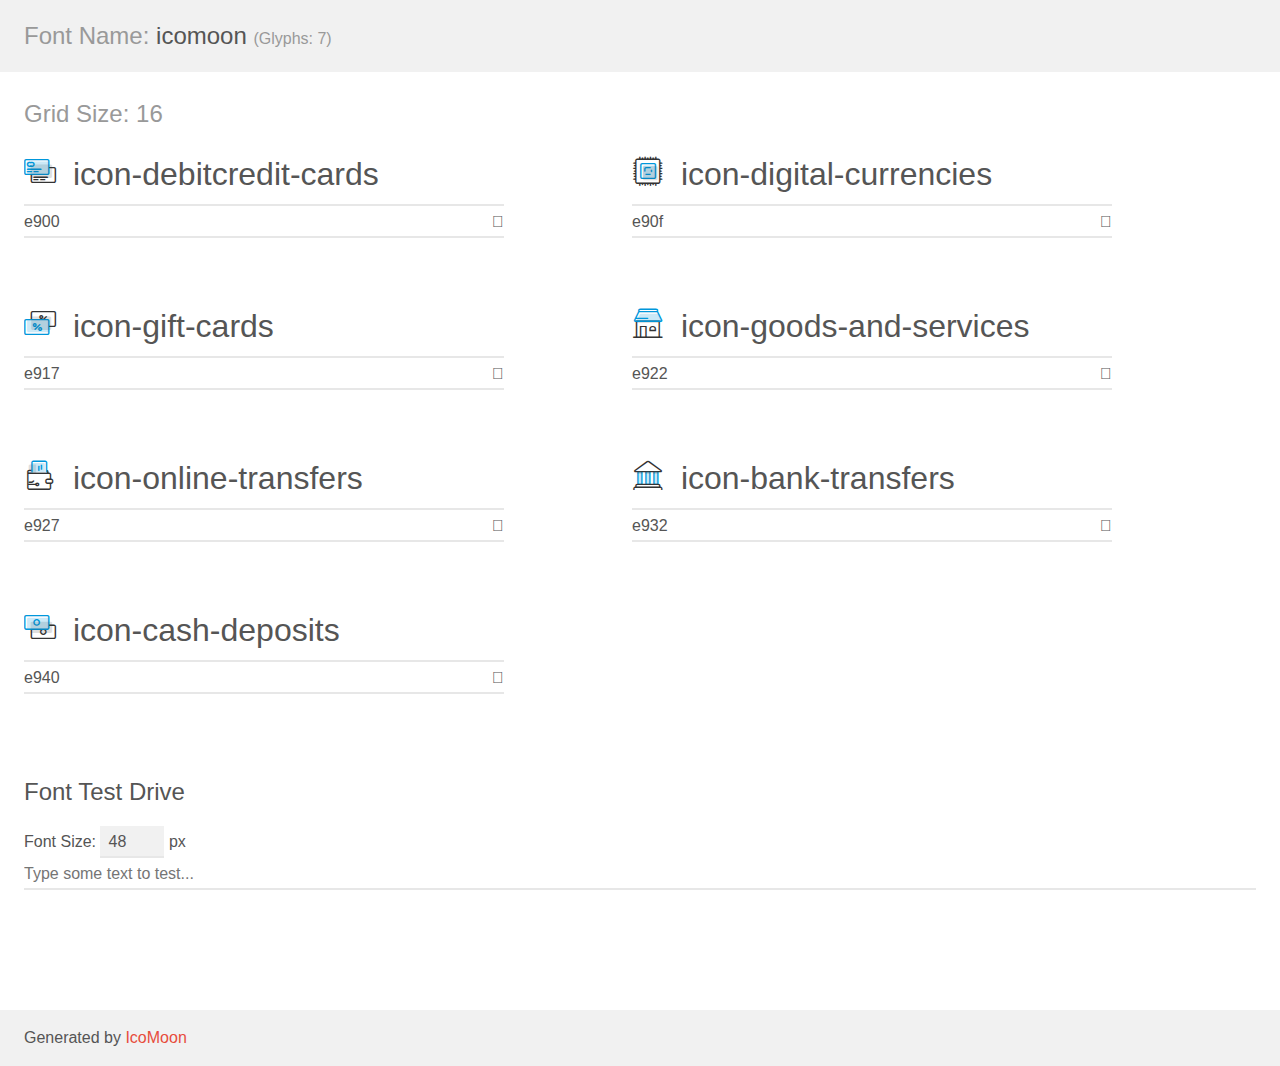
<file: fontIcon/demo.html>
<!doctype html>
<html>
<head>
    <meta charset="utf-8">
    <title>IcoMoon Demo</title>
    <meta name="description" content="An Icon Font Generated By IcoMoon.io">
    <meta name="viewport" content="width=device-width, initial-scale=1">
    <link rel="stylesheet" href="demo-files/demo.css">
    <link rel="stylesheet" href="style.css"></head>
<body>
    <div class="bgc1 clearfix">
        <h1 class="mhmm mvm"><span class="fgc1">Font Name:</span> icomoon <small class="fgc1">(Glyphs:&nbsp;7)</small></h1>
    </div>
    <div class="clearfix mhl ptl">
        <h1 class="mvm mtn fgc1">Grid Size: 16</h1>
        <div class="glyph fs1">
            <div class="clearfix bshadow0 pbs">
                <span class="icon-debitcredit-cards"><span class="path1"></span><span class="path2"></span><span class="path3"></span><span class="path4"></span><span class="path5"></span><span class="path6"></span><span class="path7"></span><span class="path8"></span><span class="path9"></span><span class="path10"></span><span class="path11"></span><span class="path12"></span><span class="path13"></span><span class="path14"></span><span class="path15"></span></span>
                <span class="mls"> icon-debitcredit-cards</span>
            </div>
            <fieldset class="fs0 size1of1 clearfix hidden-false">
                <input type="text" readonly value="e900" class="unit size1of2" />
                <input type="text" maxlength="1" readonly value="&#xe900;" class="unitRight size1of2 talign-right" />
            </fieldset>
            <div class="fs0 bshadow0 clearfix hidden-true">
                <span class="unit pvs fgc1">liga: </span>
                <input type="text" readonly value="" class="liga unitRight" />
            </div>
        </div>
        <div class="glyph fs1">
            <div class="clearfix bshadow0 pbs">
                <span class="icon-digital-currencies"><span class="path1"></span><span class="path2"></span><span class="path3"></span><span class="path4"></span><span class="path5"></span><span class="path6"></span><span class="path7"></span><span class="path8"></span></span>
                <span class="mls"> icon-digital-currencies</span>
            </div>
            <fieldset class="fs0 size1of1 clearfix hidden-false">
                <input type="text" readonly value="e90f" class="unit size1of2" />
                <input type="text" maxlength="1" readonly value="&#xe90f;" class="unitRight size1of2 talign-right" />
            </fieldset>
            <div class="fs0 bshadow0 clearfix hidden-true">
                <span class="unit pvs fgc1">liga: </span>
                <input type="text" readonly value="" class="liga unitRight" />
            </div>
        </div>
        <div class="glyph fs1">
            <div class="clearfix bshadow0 pbs">
                <span class="icon-gift-cards"><span class="path1"></span><span class="path2"></span><span class="path3"></span><span class="path4"></span><span class="path5"></span><span class="path6"></span><span class="path7"></span><span class="path8"></span><span class="path9"></span><span class="path10"></span><span class="path11"></span></span>
                <span class="mls"> icon-gift-cards</span>
            </div>
            <fieldset class="fs0 size1of1 clearfix hidden-false">
                <input type="text" readonly value="e917" class="unit size1of2" />
                <input type="text" maxlength="1" readonly value="&#xe917;" class="unitRight size1of2 talign-right" />
            </fieldset>
            <div class="fs0 bshadow0 clearfix hidden-true">
                <span class="unit pvs fgc1">liga: </span>
                <input type="text" readonly value="" class="liga unitRight" />
            </div>
        </div>
        <div class="glyph fs1">
            <div class="clearfix bshadow0 pbs">
                <span class="icon-goods-and-services"><span class="path1"></span><span class="path2"></span><span class="path3"></span><span class="path4"></span><span class="path5"></span></span>
                <span class="mls"> icon-goods-and-services</span>
            </div>
            <fieldset class="fs0 size1of1 clearfix hidden-false">
                <input type="text" readonly value="e922" class="unit size1of2" />
                <input type="text" maxlength="1" readonly value="&#xe922;" class="unitRight size1of2 talign-right" />
            </fieldset>
            <div class="fs0 bshadow0 clearfix hidden-true">
                <span class="unit pvs fgc1">liga: </span>
                <input type="text" readonly value="" class="liga unitRight" />
            </div>
        </div>
        <div class="glyph fs1">
            <div class="clearfix bshadow0 pbs">
                <span class="icon-online-transfers"><span class="path1"></span><span class="path2"></span><span class="path3"></span><span class="path4"></span><span class="path5"></span><span class="path6"></span><span class="path7"></span><span class="path8"></span><span class="path9"></span><span class="path10"></span><span class="path11"></span></span>
                <span class="mls"> icon-online-transfers</span>
            </div>
            <fieldset class="fs0 size1of1 clearfix hidden-false">
                <input type="text" readonly value="e927" class="unit size1of2" />
                <input type="text" maxlength="1" readonly value="&#xe927;" class="unitRight size1of2 talign-right" />
            </fieldset>
            <div class="fs0 bshadow0 clearfix hidden-true">
                <span class="unit pvs fgc1">liga: </span>
                <input type="text" readonly value="" class="liga unitRight" />
            </div>
        </div>
        <div class="glyph fs1">
            <div class="clearfix bshadow0 pbs">
                <span class="icon-bank-transfers"><span class="path1"></span><span class="path2"></span><span class="path3"></span><span class="path4"></span><span class="path5"></span><span class="path6"></span><span class="path7"></span><span class="path8"></span><span class="path9"></span><span class="path10"></span><span class="path11"></span><span class="path12"></span><span class="path13"></span><span class="path14"></span></span>
                <span class="mls"> icon-bank-transfers</span>
            </div>
            <fieldset class="fs0 size1of1 clearfix hidden-false">
                <input type="text" readonly value="e932" class="unit size1of2" />
                <input type="text" maxlength="1" readonly value="&#xe932;" class="unitRight size1of2 talign-right" />
            </fieldset>
            <div class="fs0 bshadow0 clearfix hidden-true">
                <span class="unit pvs fgc1">liga: </span>
                <input type="text" readonly value="" class="liga unitRight" />
            </div>
        </div>
        <div class="glyph fs1">
            <div class="clearfix bshadow0 pbs">
                <span class="icon-cash-deposits"><span class="path1"></span><span class="path2"></span><span class="path3"></span><span class="path4"></span><span class="path5"></span><span class="path6"></span><span class="path7"></span><span class="path8"></span></span>
                <span class="mls"> icon-cash-deposits</span>
            </div>
            <fieldset class="fs0 size1of1 clearfix hidden-false">
                <input type="text" readonly value="e940" class="unit size1of2" />
                <input type="text" maxlength="1" readonly value="&#xe940;" class="unitRight size1of2 talign-right" />
            </fieldset>
            <div class="fs0 bshadow0 clearfix hidden-true">
                <span class="unit pvs fgc1">liga: </span>
                <input type="text" readonly value="" class="liga unitRight" />
            </div>
        </div>
    </div>

    <!--[if gt IE 8]><!-->
    <div class="mhl clearfix mbl">
        <h1>Font Test Drive</h1>
        <label>
            Font Size: <input id="fontSize" type="number" class="textbox0 mbm"
            min="8" value="48" />
            px
        </label>
        <input id="testText" type="text" class="phl size1of1 mvl"
        placeholder="Type some text to test..." value=""/>
        <div id="testDrive" class="icon-" style="font-family: icomoon">&nbsp;
        </div>
    </div>
    <!--<![endif]-->
    <div class="bgc1 clearfix">
        <p class="mhl">Generated by <a href="https://icomoon.io/app">IcoMoon</a></p>
    </div>

    <script src="demo-files/demo.js"></script>
</body>
</html>
</file>
<file: fontIcon/demo-files/demo.css>
body {
  padding: 0;
  margin: 0;
  font-family: sans-serif;
  font-size: 1em;
  line-height: 1.5;
  color: #555;
  background: #fff;
}
h1 {
  font-size: 1.5em;
  font-weight: normal;
}
small {
  font-size: .66666667em;
}
a {
  color: #e74c3c;
  text-decoration: none;
}
a:hover, a:focus {
  box-shadow: 0 1px #e74c3c;
}
.bshadow0, input {
  box-shadow: inset 0 -2px #e7e7e7;
}
input:hover {
  box-shadow: inset 0 -2px #ccc;
}
input, fieldset {
  font-family: sans-serif;
  font-size: 1em;
  margin: 0;
  padding: 0;
  border: 0;
}
input {
  color: inherit;
  line-height: 1.5;
  height: 1.5em;
  padding: .25em 0;
}
input:focus {
  outline: none;
  box-shadow: inset 0 -2px #449fdb;
}
.glyph {
  font-size: 16px;
  width: 15em;
  padding-bottom: 1em;
  margin-right: 4em;
  margin-bottom: 1em;
  float: left;
  overflow: hidden;
}
.liga {
  width: 80%;
  width: calc(100% - 2.5em);
}
.talign-right {
  text-align: right;
}
.talign-center {
  text-align: center;
}
.bgc1 {
  background: #f1f1f1;
}
.fgc1 {
  color: #999;
}
.fgc0 {
  color: #000;
}
p {
  margin-top: 1em;
  margin-bottom: 1em;
}
.mvm {
  margin-top: .75em;
  margin-bottom: .75em;
}
.mtn {
  margin-top: 0;
}
.mtl, .mal {
  margin-top: 1.5em;
}
.mbl, .mal {
  margin-bottom: 1.5em;
}
.mal, .mhl {
  margin-left: 1.5em;
  margin-right: 1.5em;
}
.mhmm {
  margin-left: 1em;
  margin-right: 1em;
}
.mls {
  margin-left: .25em;
}
.ptl {
  padding-top: 1.5em;
}
.pbs, .pvs {
  padding-bottom: .25em;
}
.pvs, .pts {
  padding-top: .25em;
}
.unit {
  float: left;
}
.unitRight {
  float: right;
}
.size1of2 {
  width: 50%;
}
.size1of1 {
  width: 100%;
}
.clearfix:before, .clearfix:after {
  content: " ";
  display: table;
}
.clearfix:after {
  clear: both;
}
.hidden-true {
  display: none;
}
.textbox0 {
  width: 3em;
  background: #f1f1f1;
  padding: .25em .5em;
  line-height: 1.5;
  height: 1.5em;
}
#testDrive {
  display: block;
  padding-top: 24px;
  line-height: 1.5;
}
.fs0 {
  font-size: 16px;
}
.fs1 {
  font-size: 32px;
}
</file>
<file: fontIcon/style.css>
@font-face {
  font-family: 'icomoon';
  src:  url('fonts/icomoon.eot') format('embedded-opentype'),
    url('fonts/icomoon.ttf') format('truetype'),
    url('fonts/icomoon.woff') format('woff'),
    url('fonts/icomoon.svg') format('svg');
  font-weight: normal;
  font-style: normal;
  font-display: block;
}

[class^="icon-"], [class*=" icon-"] {
  /* use !important to prevent issues with browser extensions that change fonts */
  font-family: 'icomoon' !important;
  font-style: normal;
  font-weight: normal;
  font-variant: normal;
  text-transform: none;
  line-height: 1;

  /* Better Font Rendering =========== */
  -webkit-font-smoothing: antialiased;
  -moz-osx-font-smoothing: grayscale;
}

.icon-debitcredit-cards .path1:before {
  content: "\e900";
  color: rgb(51, 51, 51);
}
.icon-debitcredit-cards .path2:before {
  content: "\e901";
  margin-left: -1em;
  color: rgb(255, 255, 255);
}
.icon-debitcredit-cards .path3:before {
  content: "\e902";
  margin-left: -1em;
  color: rgb(255, 255, 255);
}
.icon-debitcredit-cards .path4:before {
  content: "\e903";
  margin-left: -1em;
  color: rgb(51, 51, 51);
}
.icon-debitcredit-cards .path5:before {
  content: "\e904";
  margin-left: -1em;
  color: rgb(51, 51, 51);
}
.icon-debitcredit-cards .path6:before {
  content: "\e905";
  margin-left: -1em;
  color: rgb(51, 51, 51);
}
.icon-debitcredit-cards .path7:before {
  content: "\e906";
  margin-left: -1em;
  color: rgb(51, 51, 51);
  opacity: 0.15;
}
.icon-debitcredit-cards .path8:before {
  content: "\e907";
  margin-left: -1em;
  color: rgb(255, 255, 255);
}
.icon-debitcredit-cards .path9:before {
  content: "\e908";
  margin-left: -1em;
  color: rgb(0, 151, 219);
  opacity: 0.2;
}
.icon-debitcredit-cards .path10:before {
  content: "\e909";
  margin-left: -1em;
  color: rgb(0, 151, 219);
}
.icon-debitcredit-cards .path11:before {
  content: "\e90a";
  margin-left: -1em;
  color: rgb(255, 255, 255);
}
.icon-debitcredit-cards .path12:before {
  content: "\e90b";
  margin-left: -1em;
  color: rgb(0, 151, 219);
}
.icon-debitcredit-cards .path13:before {
  content: "\e90c";
  margin-left: -1em;
  color: rgb(0, 151, 219);
}
.icon-debitcredit-cards .path14:before {
  content: "\e90d";
  margin-left: -1em;
  color: rgb(0, 151, 219);
}
.icon-debitcredit-cards .path15:before {
  content: "\e90e";
  margin-left: -1em;
  color: rgb(0, 151, 219);
}
.icon-digital-currencies .path1:before {
  content: "\e90f";
  color: rgb(51, 51, 51);
  opacity: 0.15;
}
.icon-digital-currencies .path2:before {
  content: "\e910";
  margin-left: -1em;
  color: rgb(255, 255, 255);
}
.icon-digital-currencies .path3:before {
  content: "\e911";
  margin-left: -1em;
  color: rgb(0, 151, 219);
  opacity: 0.2;
}
.icon-digital-currencies .path4:before {
  content: "\e912";
  margin-left: -1em;
  color: rgb(0, 151, 219);
}
.icon-digital-currencies .path5:before {
  content: "\e913";
  margin-left: -1em;
  color: rgb(0, 151, 219);
}
.icon-digital-currencies .path6:before {
  content: "\e914";
  margin-left: -1em;
  color: rgb(0, 151, 219);
}
.icon-digital-currencies .path7:before {
  content: "\e915";
  margin-left: -1em;
  color: rgb(51, 51, 51);
}
.icon-digital-currencies .path8:before {
  content: "\e916";
  margin-left: -1em;
  color: rgb(0, 151, 219);
}
.icon-gift-cards .path1:before {
  content: "\e917";
  color: rgb(51, 51, 51);
}
.icon-gift-cards .path2:before {
  content: "\e918";
  margin-left: -1em;
  color: rgb(51, 51, 51);
}
.icon-gift-cards .path3:before {
  content: "\e919";
  margin-left: -1em;
  color: rgb(51, 51, 51);
}
.icon-gift-cards .path4:before {
  content: "\e91a";
  margin-left: -1em;
  color: rgb(51, 51, 51);
}
.icon-gift-cards .path5:before {
  content: "\e91b";
  margin-left: -1em;
  color: rgb(51, 51, 51);
  opacity: 0.15;
}
.icon-gift-cards .path6:before {
  content: "\e91c";
  margin-left: -1em;
  color: rgb(255, 255, 255);
}
.icon-gift-cards .path7:before {
  content: "\e91d";
  margin-left: -1em;
  color: rgb(0, 151, 219);
  opacity: 0.2;
}
.icon-gift-cards .path8:before {
  content: "\e91e";
  margin-left: -1em;
  color: rgb(0, 151, 219);
}
.icon-gift-cards .path9:before {
  content: "\e91f";
  margin-left: -1em;
  color: rgb(0, 151, 219);
}
.icon-gift-cards .path10:before {
  content: "\e920";
  margin-left: -1em;
  color: rgb(0, 151, 219);
}
.icon-gift-cards .path11:before {
  content: "\e921";
  margin-left: -1em;
  color: rgb(0, 151, 219);
}
.icon-goods-and-services .path1:before {
  content: "\e922";
  color: rgb(255, 255, 255);
}
.icon-goods-and-services .path2:before {
  content: "\e923";
  margin-left: -1em;
  color: rgb(51, 51, 51);
}
.icon-goods-and-services .path3:before {
  content: "\e924";
  margin-left: -1em;
  color: rgb(0, 151, 219);
  opacity: 0.2;
}
.icon-goods-and-services .path4:before {
  content: "\e925";
  margin-left: -1em;
  color: rgb(51, 51, 51);
  opacity: 0.15;
}
.icon-goods-and-services .path5:before {
  content: "\e926";
  margin-left: -1em;
  color: rgb(0, 151, 219);
}
.icon-online-transfers .path1:before {
  content: "\e927";
  color: rgb(51, 51, 51);
}
.icon-online-transfers .path2:before {
  content: "\e928";
  margin-left: -1em;
  color: rgb(51, 51, 51);
}
.icon-online-transfers .path3:before {
  content: "\e929";
  margin-left: -1em;
  color: rgb(51, 51, 51);
}
.icon-online-transfers .path4:before {
  content: "\e92a";
  margin-left: -1em;
  color: rgb(51, 51, 51);
}
.icon-online-transfers .path5:before {
  content: "\e92b";
  margin-left: -1em;
  color: rgb(51, 51, 51);
}
.icon-online-transfers .path6:before {
  content: "\e92c";
  margin-left: -1em;
  color: rgb(51, 51, 51);
  opacity: 0.15;
}
.icon-online-transfers .path7:before {
  content: "\e92d";
  margin-left: -1em;
  color: rgb(255, 255, 255);
}
.icon-online-transfers .path8:before {
  content: "\e92e";
  margin-left: -1em;
  color: rgb(0, 151, 219);
  opacity: 0.2;
}
.icon-online-transfers .path9:before {
  content: "\e92f";
  margin-left: -1em;
  color: rgb(0, 151, 219);
}
.icon-online-transfers .path10:before {
  content: "\e930";
  margin-left: -1em;
  color: rgb(0, 151, 219);
}
.icon-online-transfers .path11:before {
  content: "\e931";
  margin-left: -1em;
  color: rgb(0, 151, 219);
}
.icon-bank-transfers .path1:before {
  content: "\e932";
  color: rgb(255, 255, 255);
}
.icon-bank-transfers .path2:before {
  content: "\e933";
  margin-left: -1em;
  color: rgb(255, 255, 255);
}
.icon-bank-transfers .path3:before {
  content: "\e934";
  margin-left: -1em;
  color: rgb(255, 255, 255);
}
.icon-bank-transfers .path4:before {
  content: "\e935";
  margin-left: -1em;
  color: rgb(0, 151, 219);
  opacity: 0.2;
}
.icon-bank-transfers .path5:before {
  content: "\e936";
  margin-left: -1em;
  color: rgb(0, 151, 219);
}
.icon-bank-transfers .path6:before {
  content: "\e937";
  margin-left: -1em;
  color: rgb(0, 151, 219);
  opacity: 0.2;
}
.icon-bank-transfers .path7:before {
  content: "\e938";
  margin-left: -1em;
  color: rgb(0, 151, 219);
}
.icon-bank-transfers .path8:before {
  content: "\e939";
  margin-left: -1em;
  color: rgb(0, 151, 219);
  opacity: 0.2;
}
.icon-bank-transfers .path9:before {
  content: "\e93a";
  margin-left: -1em;
  color: rgb(0, 151, 219);
}
.icon-bank-transfers .path10:before {
  content: "\e93b";
  margin-left: -1em;
  color: rgb(51, 51, 51);
}
.icon-bank-transfers .path11:before {
  content: "\e93c";
  margin-left: -1em;
  color: rgb(51, 51, 51);
  opacity: 0.15;
}
.icon-bank-transfers .path12:before {
  content: "\e93d";
  margin-left: -1em;
  color: rgb(51, 51, 51);
  opacity: 0.15;
}
.icon-bank-transfers .path13:before {
  content: "\e93e";
  margin-left: -1em;
  color: rgb(51, 51, 51);
  opacity: 0.15;
}
.icon-bank-transfers .path14:before {
  content: "\e93f";
  margin-left: -1em;
  color: rgb(51, 51, 51);
}
.icon-cash-deposits .path1:before {
  content: "\e940";
  color: rgb(51, 51, 51);
}
.icon-cash-deposits .path2:before {
  content: "\e941";
  margin-left: -1em;
  color: rgb(51, 51, 51);
}
.icon-cash-deposits .path3:before {
  content: "\e942";
  margin-left: -1em;
  color: rgb(51, 51, 51);
  opacity: 0.15;
}
.icon-cash-deposits .path4:before {
  content: "\e943";
  margin-left: -1em;
  color: rgb(255, 255, 255);
}
.icon-cash-deposits .path5:before {
  content: "\e944";
  margin-left: -1em;
  color: rgb(0, 151, 219);
  opacity: 0.2;
}
.icon-cash-deposits .path6:before {
  content: "\e945";
  margin-left: -1em;
  color: rgb(0, 151, 219);
}
.icon-cash-deposits .path7:before {
  content: "\e946";
  margin-left: -1em;
  color: rgb(255, 255, 255);
}
.icon-cash-deposits .path8:before {
  content: "\e947";
  margin-left: -1em;
  color: rgb(0, 151, 219);
}
</file>
